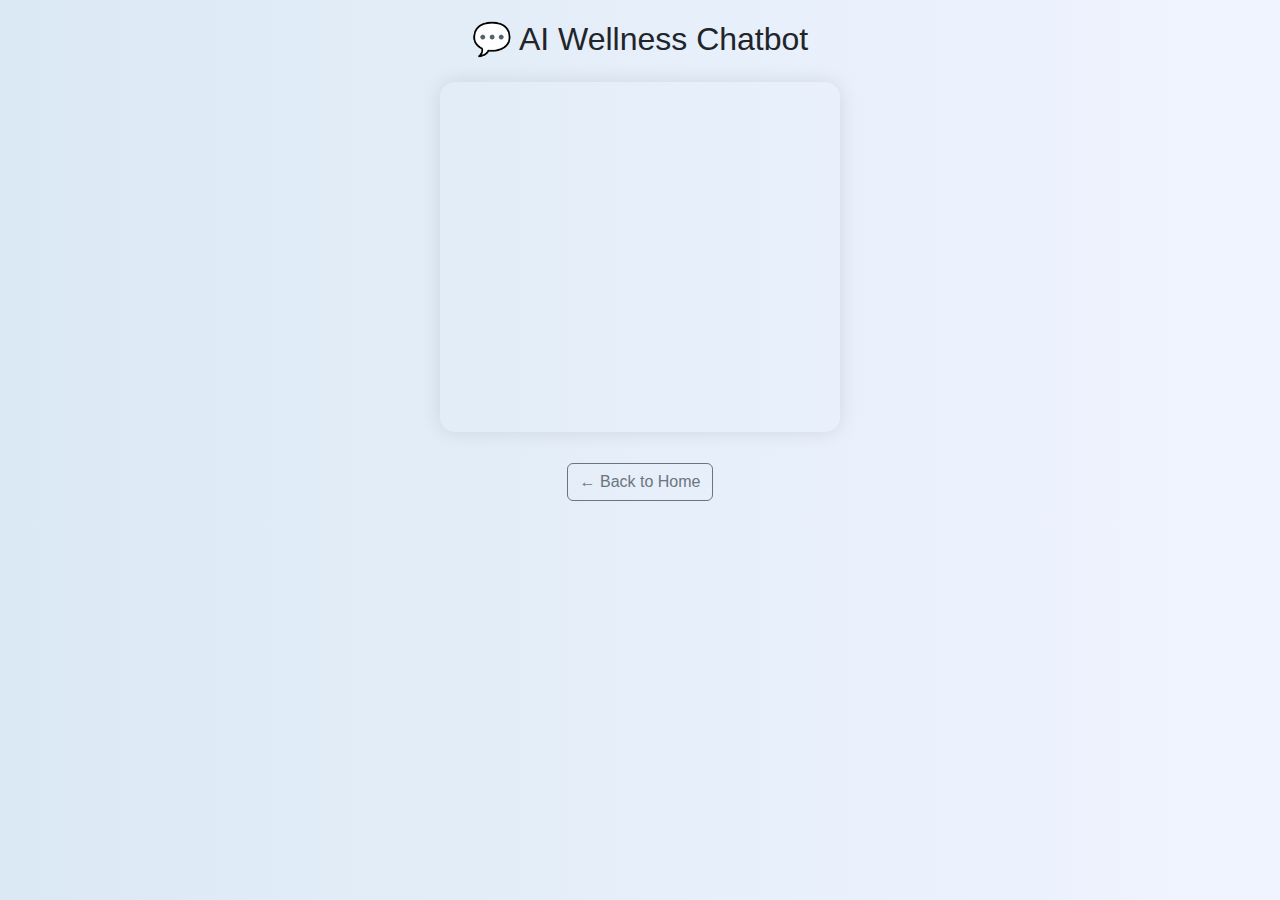
<file: chat.html>
<!DOCTYPE html>
<html lang="en">
<head>
  <meta charset="UTF-8">
  <title>Chatbot - Wellness App</title>
  <meta name="viewport" content="width=device-width, initial-scale=1.0">
  <link href="https://cdn.jsdelivr.net/npm/bootstrap@5.3.3/dist/css/bootstrap.min.css" rel="stylesheet">
  <style>
    body {
      background: linear-gradient(to right, #dbe9f4, #f0f4ff);
      font-family: 'Segoe UI', Tahoma, Geneva, Verdana, sans-serif;
      padding: 20px;
      text-align: center;
    }

    iframe {
      border: none;
      border-radius: 15px;
      box-shadow: 0 0 20px rgba(0, 0, 0, 0.1);
      width: 350%;
      max-width: 400px;
      /* min-width: 200px; */
      height: 350px;
    }
  </style>
</head>
<body>
  <h2 class="mb-4">💬 AI Wellness Chatbot</h2>
  
  <!-- Paste your Dialogflow iframe here -->
  <iframe height="430" width="350" src="https://bot.dialogflow.com/a388e6c2-c7a6-4d7c-932d-7f1d5433a3f8"></iframe>

  <div class="mt-4">
    <a href="index.html" class="btn btn-outline-secondary">← Back to Home</a>
  </div>
</body>
</html>
</file>
